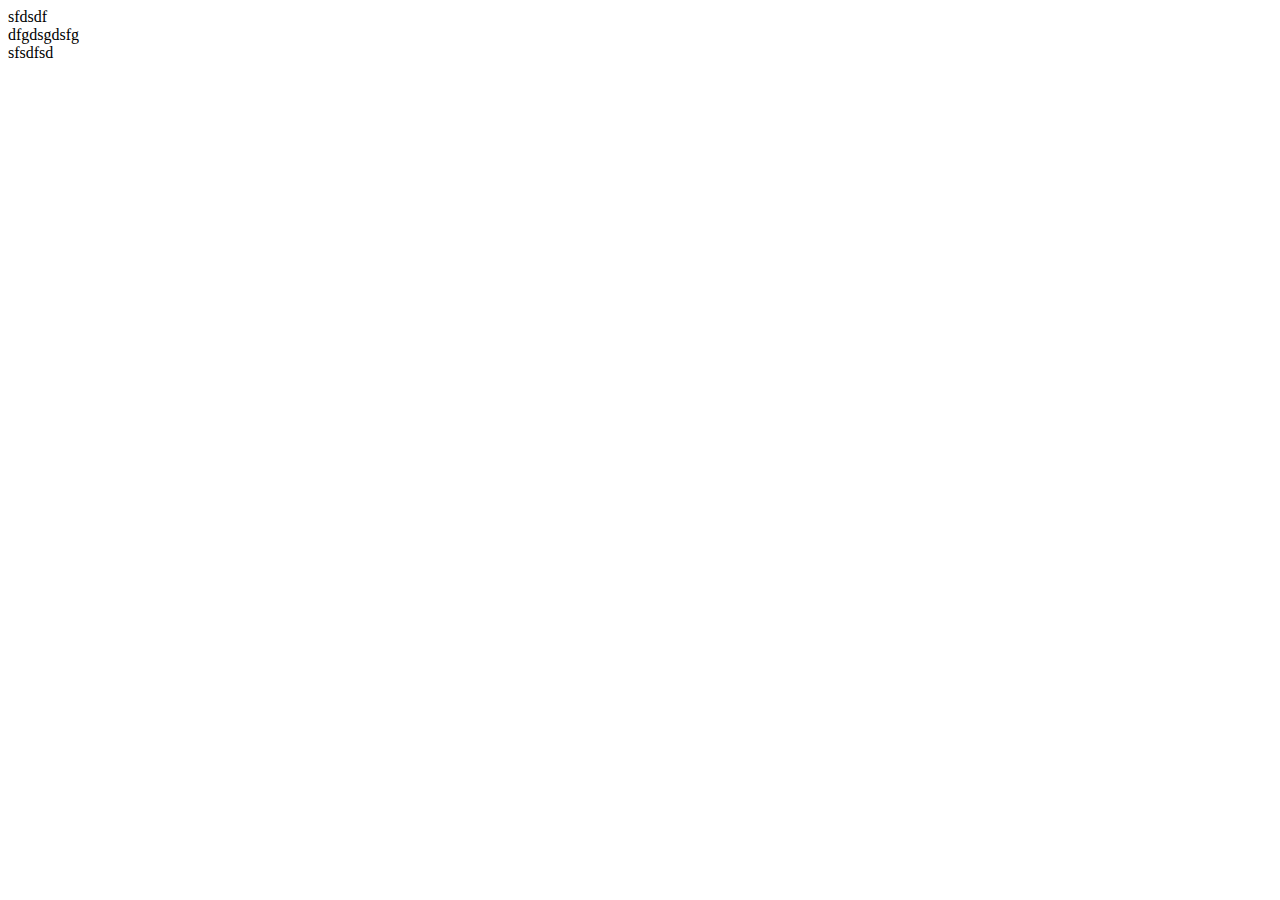
<file: index.html>
<!DOCTYPE html>
<html lang="ko">
<head>
    <meta charset="UTF-8">
    <meta name="viewport" content="width=device-width, initial-scale=1.0">
    <title>main</title>
    <script src="https://ajax.googleapis.com/ajax/libs/jquery/3.7.0/jquery.min.js"></script>
        <script>
        $(document).ready(function () {
            $("#Header").load("./docs/Header.html", function () {
            //페이지 별로 다른 메뉴 css 적용도 가능
            });
            $("#footer").load("./docs/Footer.html", function () {
            //페이지 별로 다른 메뉴 css 적용도 가능
            });
        })
    </script>
</head>
<body>
    <div id="wrap">
        <header id="Header">
        </header>
        <main id="container">
            dfgdsgdsfg
        </main>
        <footer id="footer">

        </footer>
    </div>
</body>
</html>
</file>
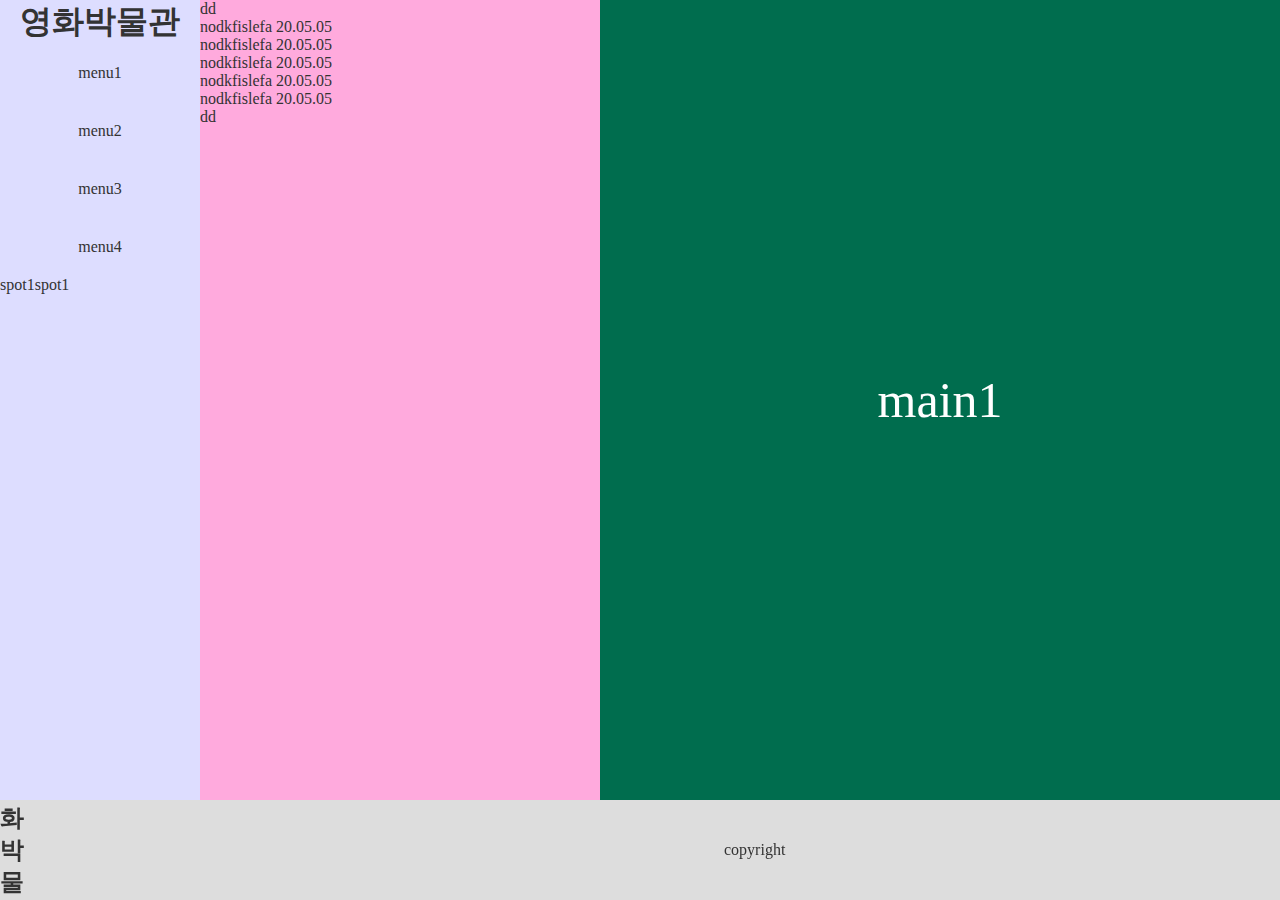
<file: v.html>
<!DOCTYPE html>
<html lang="ko">
<head>
    <meta charset="UTF-8">
    <meta http-equiv="X-UA-Compatible" content="IE=edge">
    <meta name="viewport" content="width=device-width, initial-scale=1.0">
    <title>연습풀이</title>
    <link rel="stylesheet" href="./css/v.css">
</head>
<body>
    <div id="wrap">
        <header>
            <h1 class="logo">
                <a href="#!">
                    영화박물관
                </a>
            </h1>
            <ul class="mainmenu">
                <li>
                    <a href="#!">
                        menu1
                    </a>
                    <ul class="sub">
                        <li>
                            <a href="#!">
                                sub1
                            </a>
                        </li>
                        <li>
                            <a href="#!">
                                sub2
                            </a>
                        </li>
                        <li>
                            <a href="#!">
                                sub3
                            </a>
                        </li>
                        <li>
                            <a href="#!">
                                sub4
                            </a>
                        </li>
                    </ul>
                </li>
                <li>
                    <a href="#!">
                        menu2
                    </a>
                    <ul class="sub">
                        <li>
                            <a href="#!">
                                sub1
                            </a>
                        </li>
                        <li>
                            <a href="#!">
                                sub2
                            </a>
                        </li>
                        <li>
                            <a href="#!">
                                sub3
                            </a>
                        </li>
                        <li>
                            <a href="#!">
                                sub4
                            </a>
                        </li>
                    </ul>
                </li>
                <li>
                    <a href="#!">
                        menu3
                    </a>
                    <ul class="sub">
                        <li>
                            <a href="#!">
                                sub1
                            </a>
                        </li>
                        <li>
                            <a href="#!">
                                sub2
                            </a>
                        </li>
                        <li>
                            <a href="#!">
                                sub3
                            </a>
                        </li>
                        <li>
                            <a href="#!">
                                sub4
                            </a>
                        </li>
                    </ul>
                </li>
                <li>
                    <a href="#!">
                        menu4
                    </a>
                    <ul class="sub">
                        <li>
                            <a href="#!">
                                sub1
                            </a>
                        </li>
                        <li>
                            <a href="#!">
                                sub2
                            </a>
                        </li>
                        <li>
                            <a href="#!">
                                sub3
                            </a>
                        </li>
                        <li>
                            <a href="#!">
                                sub4
                            </a>
                        </li>
                    </ul>
                </li>
            </ul>
            <ul class="spot flex">
                <li>
                    <a href="#!">
                        spot1
                    </a>
                </li>
                <li>
                    <a href="#!">
                        spot1
                    </a>
                </li>
            </ul>
        </header>
        <main>
            <div class="c1">
                <div class="cont1">
                    dd
                </div>
                <div class="cont2">
                    <ul class="notice">
                        <li>
                            <a href="#!">
                                nodkfislefa
                                <span>
                                    20.05.05
                                </span>
                            </a>
                        </li>
                        <li>
                            <a href="#!">
                                nodkfislefa
                                <span>
                                    20.05.05
                                </span>
                            </a>
                        </li>
                        <li>
                            <a href="#!">
                                nodkfislefa
                                <span>
                                    20.05.05
                                </span>
                            </a>
                        </li>
                        <li>
                            <a href="#!">
                                nodkfislefa
                                <span>
                                    20.05.05
                                </span>
                            </a>
                        </li>
                        <li>
                            <a href="#!">
                                nodkfislefa
                                <span>
                                    20.05.05
                                </span>
                            </a>
                        </li>
                    </ul>
                </div>
                <div class="cont3">
                    dd
                </div>
            </div>
            <div class="c2">
                <ul class="slide">
                    <li>
                        <a href="#!">
                            <img src="./img/img1.jpg" alt="">
                        </a>
                        <span>
                            main1
                        </span>
                    </li>
                    <li>
                        <a href="#!">
                            <img src="./img/img2.jpg" alt="">
                        </a>
                        <span>
                            main2
                        </span>
                    </li>
                    <li>
                        <a href="#!">
                            <img src="./img/img3.jpg" alt="">
                        </a>
                        <span>
                            main3
                        </span>
                    </li>
                </ul>
            </div>
        </main>
        <div class="modal">
            <div class="modalinfo">
                <p>title</p>
                <p>dskflalkfjlskdfjaksldj</p>
                <button class="btnX">X</button>
            </div>
        </div>
        <footer class="flex">
            <h2 class="flogo">
                <a href="#!">
                    영화박물관
                </a>
            </h2>
            <p>
                copyright
            </p>
            <ul class="sns flex">
                <li>
                    <a href="#!">
                        sns1
                    </a>
                </li>
                <li>
                    <a href="#!">
                        sns2
                    </a>
                </li>
                <li>
                    <a href="#!">
                        sns3
                    </a>
                </li>
            </ul>
        </footer>
    </div>
    <script src="./js/jquery-1.12.4.min.js"></script>
    <script>
        setInterval(function(){
            $('.slide').animate({'margin-top' : '-100%'}, function(){
                $('.slide li:first').appendTo('.slide');
                $('.slide').css('margin-top' , '0');
            })
        }, 3000);
        $('.sub').hide();
        $('.mainmenu li').hover(function(){
            $(this).find('.sub').stop().fadeToggle(800);
        });
        $('.modal').hide();
        $('.notice li:first').click(function(){
            $('.modal').show();
            $('.btnX').click(function(){
                $('.modal').hide();
            })
        });
    </script>
</body>
</html>
</file>
<file: css/v.css>
@charset "utf-8";
*{
    margin: 0;
    padding: 0;
    color: #333;
    list-style: none;
    text-decoration: none;
}
body{
    background: #fff;
    width: 100%;
}
#wrap{
    width: 100%;
    background: #fff;
}
.flex{
    display: flex;
}
header{
    position: fixed;
    left: 0;
    top: 0;
    width: 200px;
    height: calc(100% - 100px);
    background: #ddf;
    z-index: 1;
    text-align: center;
}
.mainmenu{
    position: relative;
    width: 150px;
    margin: 0 auto;
}
.mainmenu>li{
    padding: 20px;
}
.mainmenu>li:hover{
    background: #fad;
}
.sub{
    position: absolute;
    left: 150px;
    background: rgba(0,0,0,0.5);
    transform: translateY(-41px);
    width: 150px;
}
.sub>li:hover{
    background: #fad;
}
.sub>li{
    padding: 20px;
}

main{
    position: fixed;
    right: 0;
    top: 0;
    width: calc(100% - 200px);
    height: calc(100% - 100px);
}
.c1{
    width: 400px;
    height: 100%;
    position: absolute;
    left: 0;
    background: #fad;
}
.c2{
    width: calc(100% - 400px);
    height: 100%;
    overflow: hidden;
    position: absolute;
    right: 0;

}
.slide{
    display: flex;
    flex-direction: column;
    width: 100%;
    height: 100%;
}
.slide>li{
    width: 100%;
    height: 100%;
    position: relative;
}

.slide span{
    position: absolute;
    top: 50%;
    left: 50%;
    transform: translate(-50%, -50%);
    display: block;
    font-size: 50px;
    color: #fff;
}
.modal{
    z-index: 1004;
    width: 100%;
    height: 100%;
    position: fixed;
    background: rgba(0,0,0,0.5);
}
.modalinfo{
    width: 500px;
    height: 500px;
    background: #fff;
    position: absolute;
    top: 50%;
    left: 50%;
    transform: translate(-50%, -50%);
}
footer{
    position: fixed;
    bottom: 0;
    width: 100%;
    height: 100px;
    background: #ddd;
    justify-content: space-around;
    gap: 700px;
    align-items: center;
}
</file>
